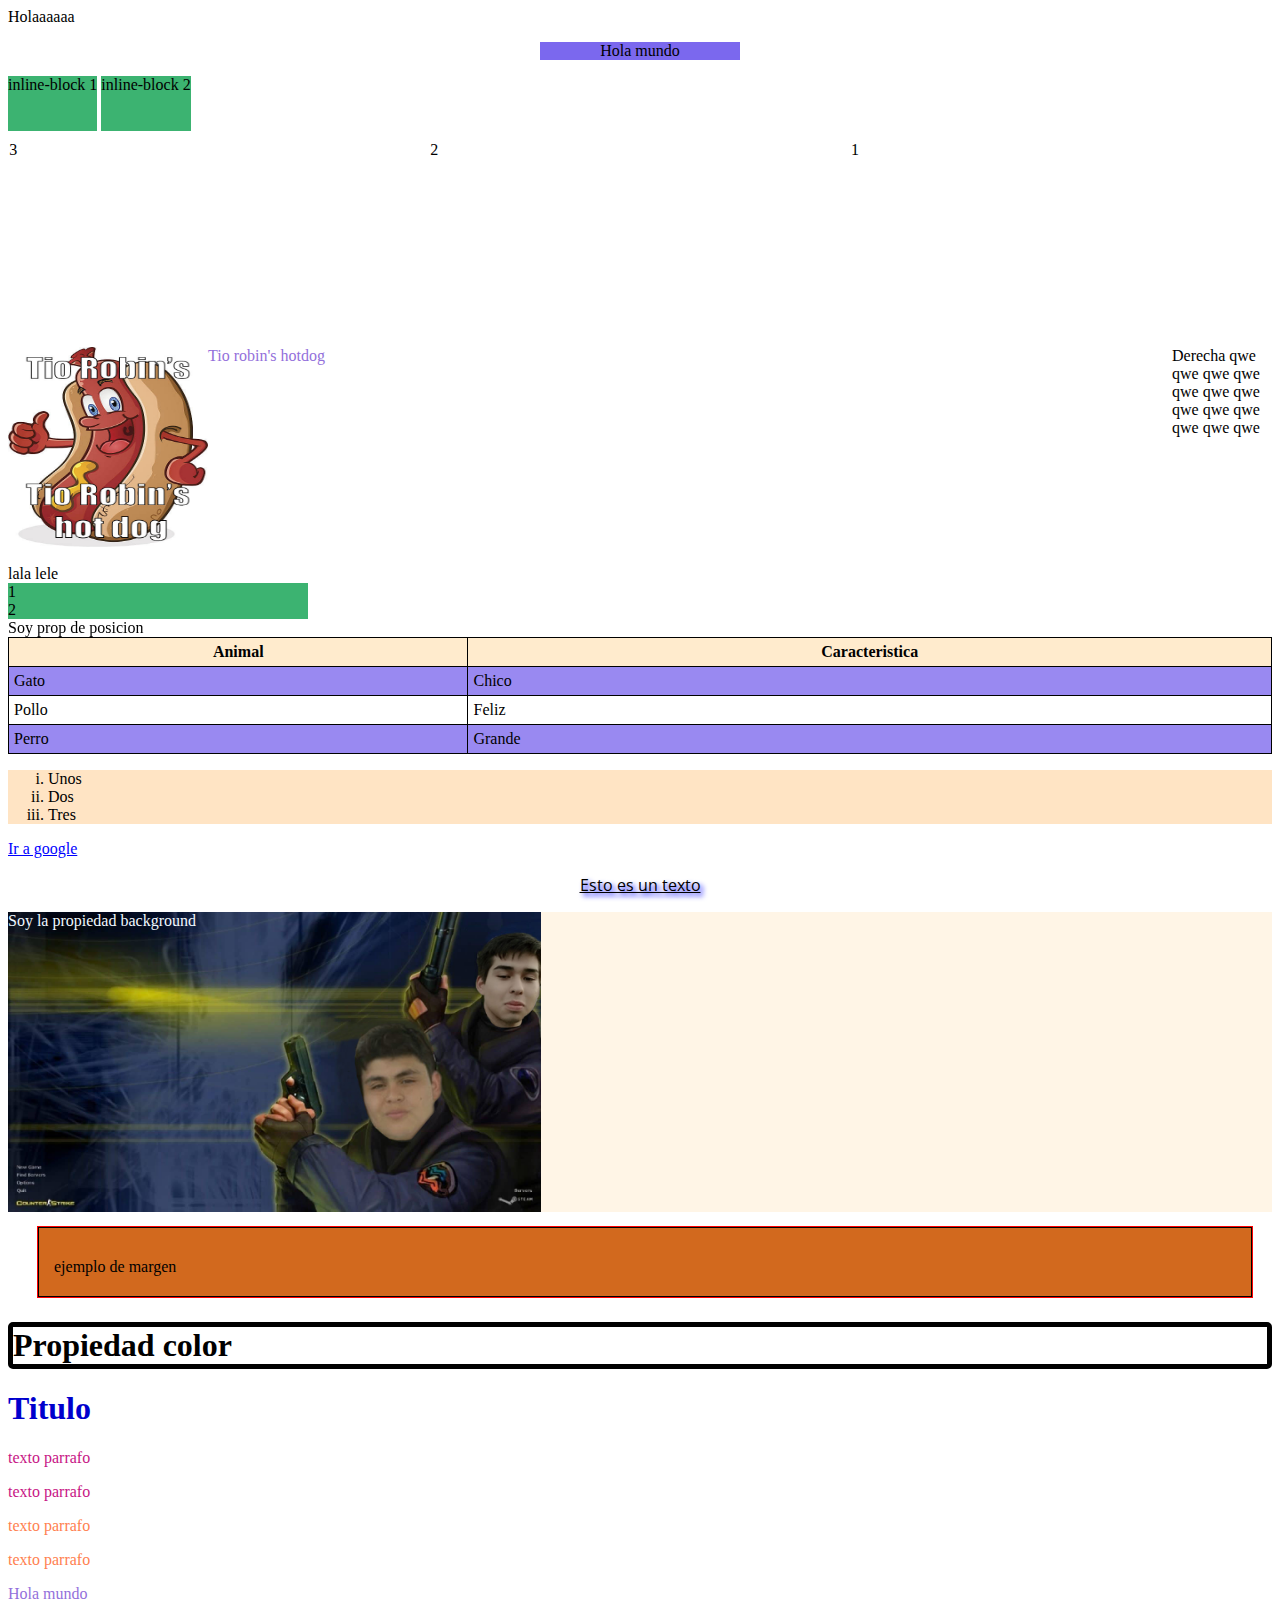
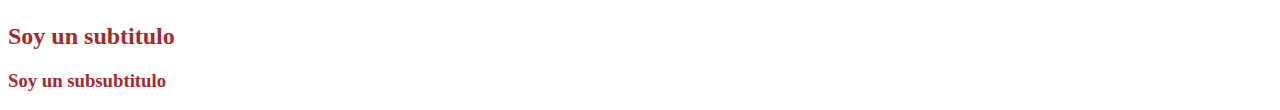
<file: Segunda web css/index.html>
<!DOCTYPE html>
<html lang="en">
<head>
    <meta charset="UTF-8">
    <meta http-equiv="X-UA-Compatible" content="IE=edge">
    <meta name="viewport" content="width=device-width, initial-scale=1.0">
    <title>Document</title>
    <!-- con link aplicamos un archivo css al nuesto codigo html, href es para la ruta-->
    <link rel="stylesheet" href="style.css"/>
    <!-- con las siguientes 3 lineasde codigo cargamos una fuente desde google fonts-->
    <link rel="preconnect" href="https://fonts.googleapis.com">
    <link rel="preconnect" href="https://fonts.gstatic.com" crossorigin>
    <link href="https://fonts.googleapis.com/css2?family=Open+Sans&display=swap" rel="stylesheet">
</head>
<body>
    Holaaaaaa
    <section class="center">
        <p>Hola mundo</p>
    </section>
    <div class="inline-block">inline-block 1</div>
    <div class="inline-block">inline-block 2</div>
    <div class="container">
        <article class="column right">1</article>
        <article class="column right">2</article>
        <article class="column right">3</article>
    </div>
    <!-- Poner un div dentro de un div puede ser una mala practica pero solo es un ejemplo -->
    <div class="container">
        <!-- <div class="left">Izquierda asd asd asd asd asd asd asd asd asd asd asd asd asd</div> -->
        <div class="right">Derecha qwe qwe qwe qwe qwe qwe qwe qwe qwe qwe qwe qwe qwe</div>
        <img src="img/2.jpg" class="left">
        <p>Tio robin's hotdog</p>
    </div>
    <br>
    <div class="inline">lala</div>
    <div class="inline">lele</div>
    <span>1</span>
    <span>2</span>
    <article id="position">Soy prop de posicion</article>
    <table>
        <tr>
            <th>Animal</th>
            <th>Caracteristica</th>
        </tr>
        <tr>
            <td>Gato</td>
            <td>Chico</td>
        </tr>
        <tr>
            <td>Pollo</td>
            <td>Feliz</td>
        </tr>
        <tr>
            <td>Perro</td>
            <td>Grande</td>
        </tr>                        
    </table>
    <ul>
        <li>Unos</li>
        <li>Dos</li>
        <li>Tres</li>
    </ul>
    <a href="https://www.google.cl">Ir a google</a>
    <p class="text">Esto es un texto</p>
    <article id="fondo">
        Soy la propiedad background
    </article>
    <div class="margen">
        ejemplo de margen
    </div>
    <h1 class="color">Propiedad color</h1>
    <h1 id="titulo">Titulo</h1>
    <p class="texto">texto parrafo </p>
    <p class="texto">texto parrafo </p>
    <!--podemos asignar distintas clases con un espacio, en este caso "texto especial"-->
    <p class="texto especial">texto parrafo </p>
    <p class="especial">texto parrafo </p>
    <div>
        <p>Hola mundo</p>
        <h2>Soy un subtitulo</h2>
        <h3>Soy un subsubtitulo</h3>
    </div>
</body>
</html>
</file>
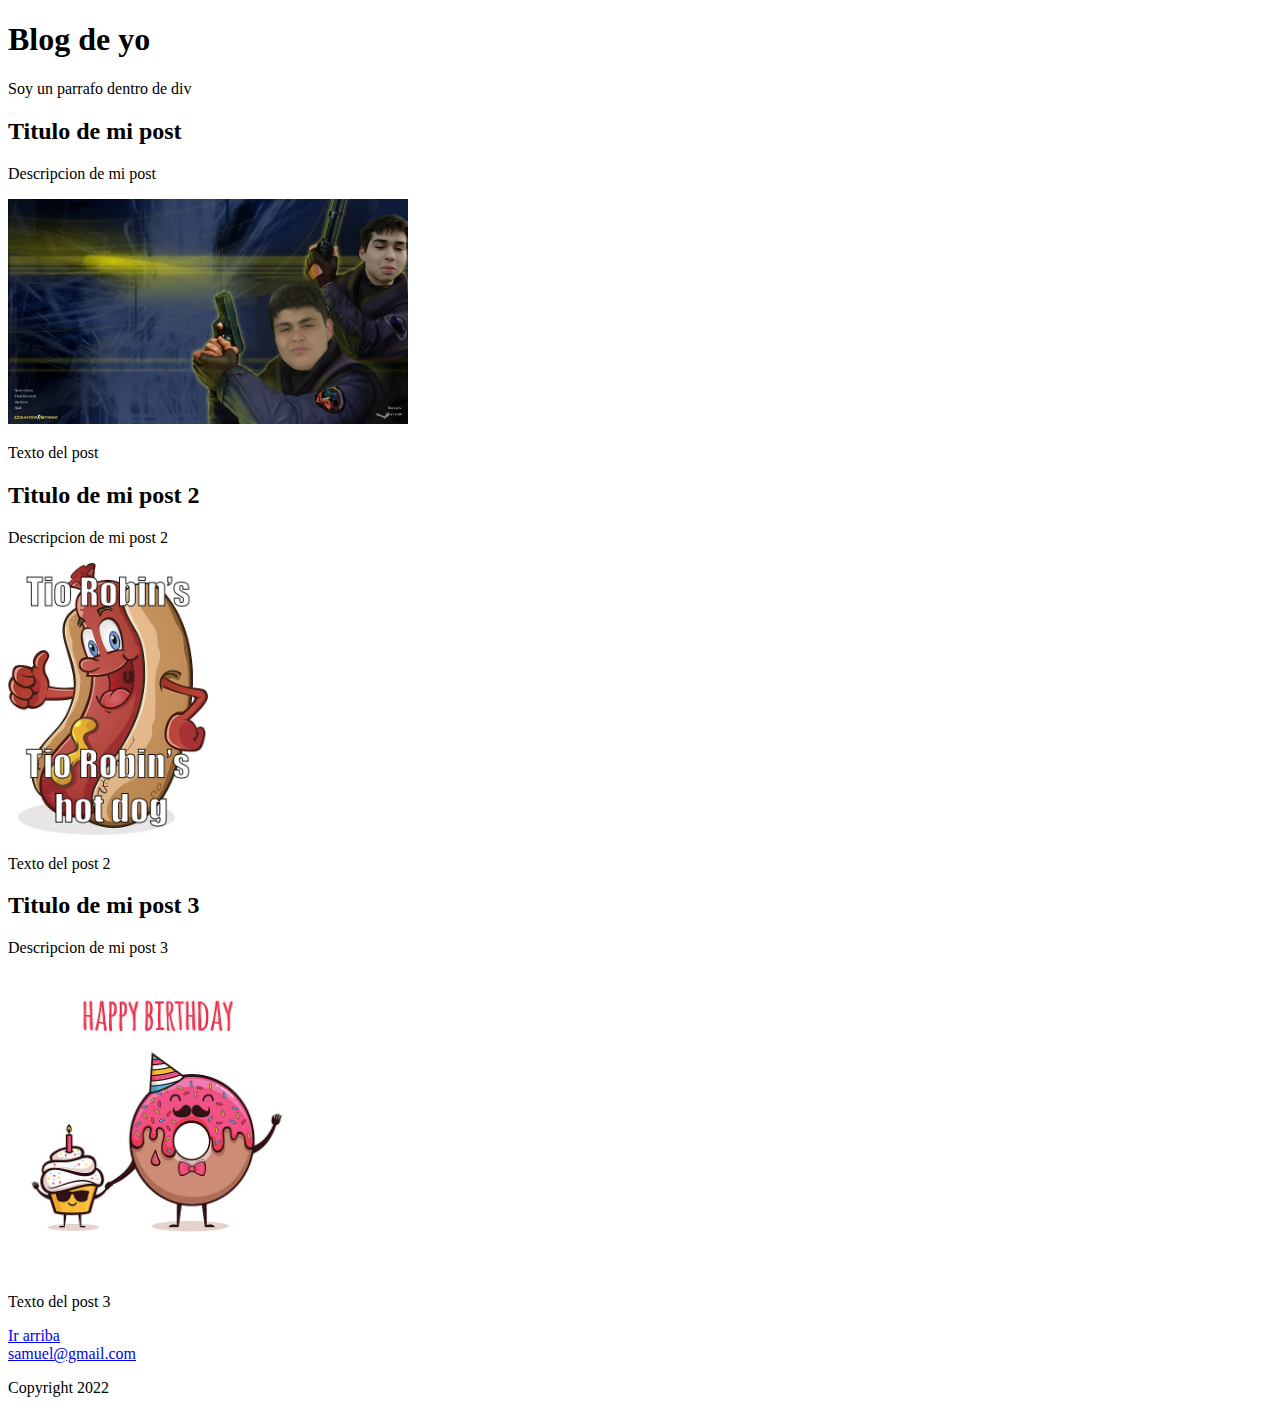
<file: Primera web html5/blog.html>
<!DOCTYPE html>
<html lang="en">
<head>
    <meta charset="UTF-8">
    <meta http-equiv="X-UA-Compatible" content="IE=edge">
    <meta name="viewport" content="width=device-width, initial-scale=1.0">
    <title>Blog de yo</title>
</head>
<body>
    <!--header se usa para agrupar links o algunas imagenes, se pueden crear tantas etiquetas de header como queramos mientras no esten dentro de <header> o <footer>
        footer se utiliza para colocar el pie de pagina de la web, podemos tener multiples etiquetas de footer, puede contener informacion de copyright, de contacto, del sitio, volver arriba de la pagina
        section es para definir secciones dentro de la aplicacion se pueden colocar las etriquetas que queramos dentro
        article se utiliza para poder definir  contenido completamente independiente, por ejemplo un post en facebook
        id es para asginar id a algun elemento, para luego configurarlo con css o JS
        class es para asignar clases a algun elemento, para luego configurarlo con css o JS
        id y class sivern para identificar elementos que luego pueden ser seleccionados, id es unico y class puede pertenecer a muchos elementos-->
    <header>
        <h1 id="titulo">Blog de yo</h1>
    </header>
    <!--div se ultiliza para agrupar contenido -->
    <div>
        <p>Soy un parrafo dentro de div</p>
    </div>
    <section>
        <article class="post">
            <h2>Titulo de mi post</h2>
            <p>Descripcion de mi post</p>
            <img src="img/1.png" width="400">
            <p>Texto del post</p>
        </article>
        <article class="post">
            <h2>Titulo de mi post 2</h2>
            <p>Descripcion de mi post 2</p>
            <img src="img/2.jpg" width="200">
            <p>Texto del post 2</p>
        </article>
        <article class="post">
            <h2>Titulo de mi post 3</h2>
            <p>Descripcion de mi post 3</p>
            <img src="img/3.jpg" width="300">
            <p>Texto del post 3</p>
        </article>                
    </section>
    <footer>
        <a href="#titulo"> Ir arriba</a>
        <br>
        <a href="mailto:samuel@gmail.com">samuel@gmail.com</a>
        <p>Copyright 2022</p>
    </footer>
</body>
</html>
</file>
<file: Segunda web css/style.css>
/* aqui estamos aplicando el color tomato a todo el body*/
body {
    color: black;
}
/* aqui le aplicamos el color azul solo al titulo con id = titulo, para llamar a un id se usa # */
#titulo {
    color: mediumblue;
}
/* aqui le aplicamos color verde a los parrafos con clase = texto, para llamar a una clase se usa . */
.texto {
    color: mediumseagreen;
}

/* con p. mecionamos solo a los parrafos con la clase que se desee
   en css tine prioridad el codigo del final sobre el del principio*/
p.texto {
    color: mediumvioletred;
}
p.especial {
    color: coral;
}
/* aqui le estamos indicando que en todas las etiquetas de p contenidas en un div cambien su color*/
div p {
    color: mediumpurple;
}
/* aqui estamos asignando un color a dos etiquetas que estan contenidas en un div*/
div h2, div h3 {
    color: brown;
}

/*
se le puede asignar un color a una etiqueta de 3 formas

.color {
    color: #00f;
}

.color {
    color: #000000;
}

.color {
    color: rgb(0,0,0);
}

*/

.color {
/*  estamos asignando un borde a una etiqueta, tamnio, color, estilo
    tipos de estilo:
    dotted
    dashed
    solid
    double
    groove
    ridge
    inset
    outset
    none
    hidden
*/
   /*  border: 5px black solid; */
   /* asignando estilo, color, borde redondeado, tamanio*/
    border-style: solid;
    border-color: black;
    border-radius: 5px;
    /* hay distintas medidas que se pueden aplciar en css px, cm, mm, etc*/
    border-width: 5px;
}

#fondo {
    color: aliceblue;
    /* asignando un color al fondo
        con rgba podemos aplicarle un colo y en ultimo valor la transparencia desde 0 a 1*/
    background-color: rgba(255, 235, 205, 0.5);
    /* opacity: 0.3; con opacity podemos aplicar una opacidad a la etiqueta completa */
    
    height: 300px;
    background-image: url(img/1.png);

    /*hay distintas propiedades de background-size, cotains, auto, etc*/
    background-size: contain;

    background-repeat: no-repeat; /* usamos esto para que no se repita la imagen
    tambien se pueden configurar varias formas de repeticion */

    background-position: left top; /* usamos position para cambiar los valores de la posicion*/
    /* background: #f00 url(img/1.png) repeat-y center bottom / 100px 100px;  tambien podemos aplicar las propiedad en una sola linea de esta manera*/

}

.margen {
    background-color: chocolate;
    margin: 15px 20px 25px 30px ; /*margin genera un margen fuera del elemento*/
    padding: 30px 25px 20px 15px; /*padding genera un margen dentro del elemento*/
    border: solid 1px black;
   /*  overflow: scroll; se puede ocupar para agregar scroll cuando un elemnto es muy pequenio y contiene algun texto grande, tambine se puede usar hidden o visible */
   outline: 1px solid red; /* es para agregar una linea afuera de el borde*/
}

.text {
    /* text-align es para poner el texto centrado, a la derechao, izquierda, justificado*/
    text-align: center;
    /* underline es para aplicar subrayado*/
    text-decoration: underline;
    /* text-shadow le agrega una sombra al texto*/
    text-shadow: 3px 3px 5px blue;
    /*font-family es para cargar un tipo de letra si no puede cargar el primero seguira intentando cargar el segundo*/
    font-family: Open Sans, Helvetica, sans-serif;
}

/*Color de defecto de un link*/
a:link {
    color: blue;
}
/*Color de un link despues de ser visitado*/
a:visited {
    color: green;
}
/*Color del link cuando el mouse posa sobre*/
a:hover {
    color: yellow;
}
/*Color del link cuando lo pinchas*/
a:active {
    color: red;
}

ul {
    background-color: bisque;
    list-style-type: lower-roman;
    /* padding-left: 0; */
    /* list-style-position: inside; */

}

table {
    width: 100%;
    border-collapse: collapse; /*Con esto quitamos los espacios entre losbordes de la tabla*/
}

th, td {
    border: solid 1px black;
    padding: 5px;
}

th {
    background-color: blanchedalmond;
}

tr:nth-child(even) {
    background-color: rgb(153, 137, 241);
}

tr:hover {
    background-color: rgb(194, 194, 194);
    cursor: pointer; /*Con esto aparece la manito sobre los tr*/
}

span {
    display: block; /*Esta propiedad es para que un elemento ocupe todo el ancho de la pagina para que los elementos partan en una nueva linea*/
    /* display: none; */ /*Esta propiedad es para que los elemento no aparezcan*/
    /* visibility: hidden; */ /*Esta propiedad es para que los elemento no aparezcan*/
    max-width: 300px; /*Esta propiedad es para asignar un ancho maximo pero si es ancho es menor puede cambiar, por ejemplo cuando se achica una pagina */
    background-color: mediumseagreen;
}

.inline { /* inline no se le puden asignar valor de width ni height */
    display: inline; /*Esta propiedad es para que un elemento no ocupe todo el ancho de la pagina y para que los elementos partan en la misma linea*/
}

#position {
    position: sticky; /*Podemos asignar el tipo de position, sticky es para que el elemento siempre se mantenga en la posicion dada incluso al bajar en la pagina */
    left: 20px;
    top: 25px;
}

.left {
    float: left; /* Toma el elemento html y lo hace flotar hacia la izquierda */
    width: 200px;
    height: 200px;
}

.right{
    float: right;
    width: 100px;
}

.container {
    height: 200px;
}

.column { /* forma de crear columnas */
/*     border: solid 0px black;
    border-radius: 5px; */
    margin: 0;
    padding: 10px 0;
    width: 33.3%;
}

.inline-block { /* se usan para crear menus de navegacion */
    display: inline-block; 
    height: 55px;
    background-color: mediumseagreen;
}

.center { /* una manera de centrar un elemento */
    text-align: center; /* para centrar el texto */
    width: 200px;
    margin: 0 auto;
    background-color: mediumslateblue;
}
</file>
